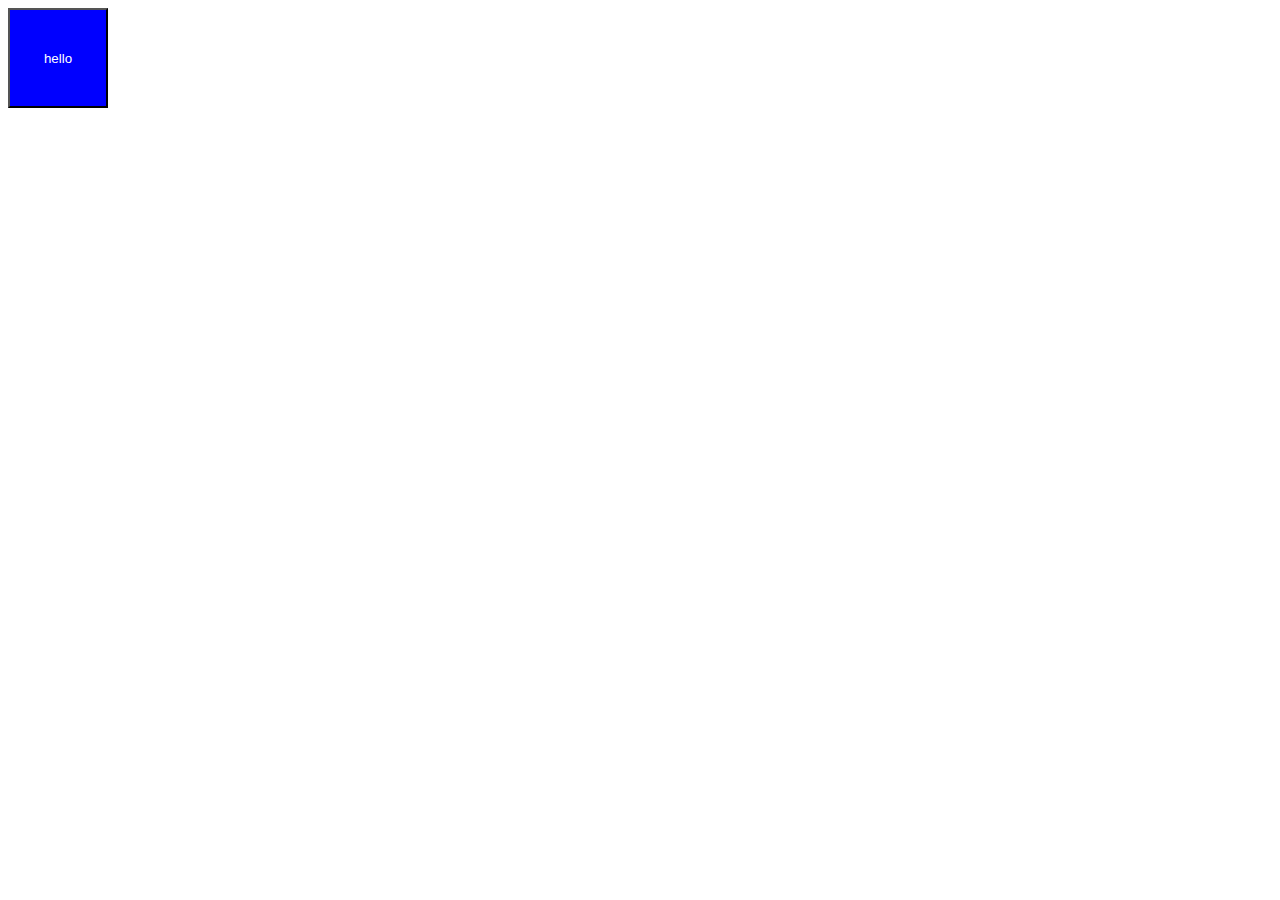
<file: index.html>
<!DOCTYPE html>
<html lang="en">
<head>
    <meta charset="UTF-8">
    <meta name="viewport" content="width=device-width, initial-scale=1.0">
    <link rel="stylesheet" href="./styles/style.css">
    <title>Document</title>
</head>
<body>
    <header>
        <nav class="header-nav">
            <a class="logo" href="./index.html"></a>
        </nav>
    </header>
    <main>
        <!-- section center -->
        <section>
            <button class="center-button">hello</button>
        </section>
    </main>
</body>
</html>
</file>
<file: styles/style.css>
.container {
    width: 1200px;
    padding-left: 15px;
    padding-right: 15px;
    margin-left: auto;
    margin-right: auto;

}

.center-button {
    background-color: blue;
    width: 100px;
    height: 100px;
    color: white;
    /* transition-property: background-color, border-radius, box-shadow, color;
    transition-duration: 1s;
    transition-timing-function: cubic-bezier(.49,.88,1,.01);
    transition-delay: 3s; */
    transition: background-color 1s cubic-bezier(.49,.88,1,.01) 3s, border-radius 0.5s cubic-bezier(.5,.97,.45,.03) 1s, box-shadow 2.5s cubic-bezier(0,-0.01,1,.29) 0s, color 1s cubic-bezier(.43,.09,.43,.02) 1s;
}

.center-button:hover {
    border-radius: 50%;
    box-shadow: 2px 3px 4px 3px blue;
    background-color: yellow;
    color: blue;
    transition-delay: 0s;
    
}
</file>
